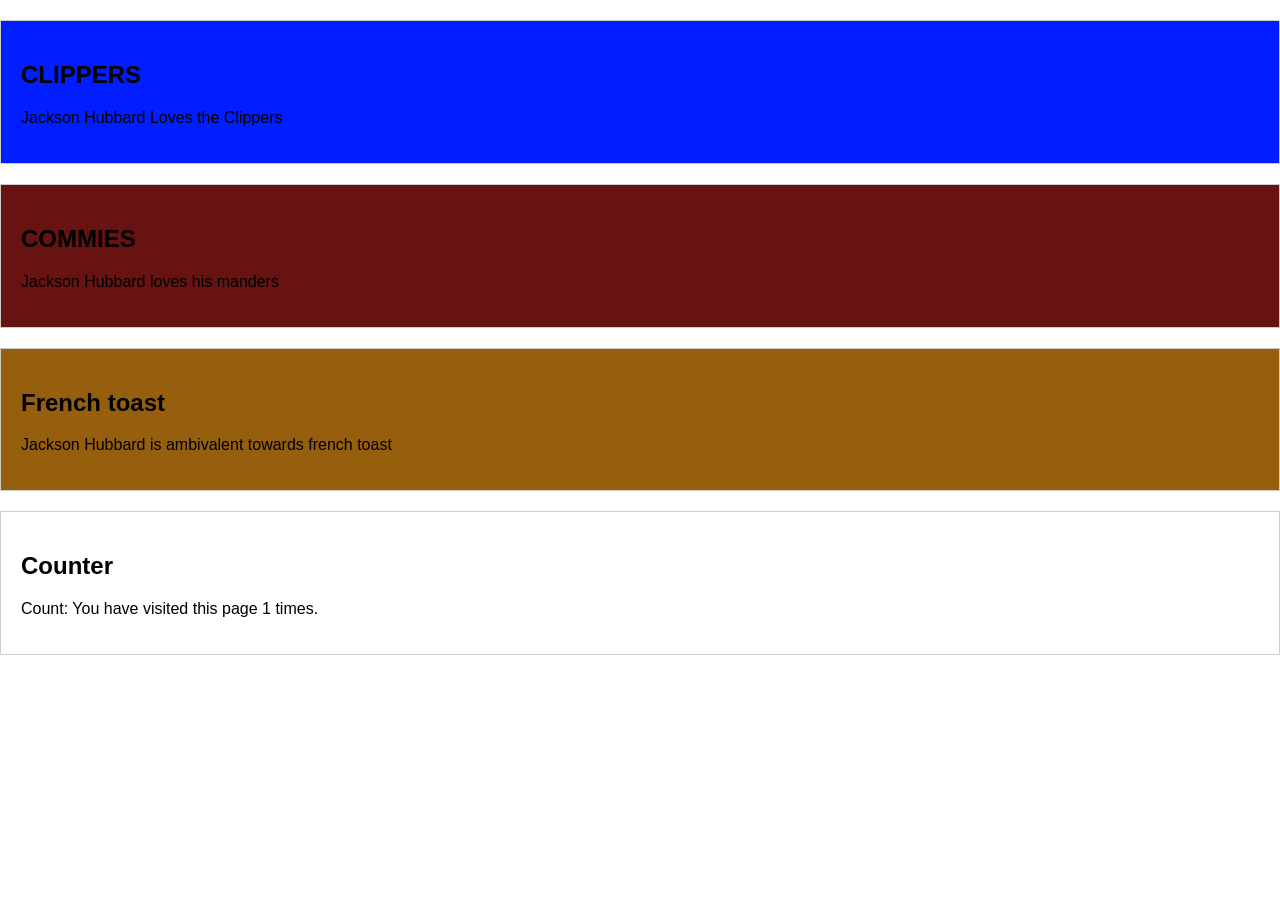
<file: public/index.html>
<!DOCTYPE html>
<html lang="en">
<head>
    <meta charset="UTF-8">
    <meta name="viewport" content="width=device-width, initial-scale=1.0">
    <title>Static Website</title>
    <link rel="stylesheet" href="style.css">
    <script defer src="scripts/main.js"></script>
</head>
<body>
    <section id="section1" class="page-section">
        <h1>CLIPPERS</h1>
        <p>Jackson Hubbard Loves the Clippers</p>
    </section>
    
    <section id="section2" class="page-section">
        <h1>COMMIES</h1>
        <p>Jackson Hubbard loves his manders</p>
    </section>
    
    <section id="section3" class="page-section">
        <h1>French toast</h1>
        <p>Jackson Hubbard is ambivalent towards french toast</p>
    </section>

    <section id="counter" class="page-section">
        <h1>Counter</h1>
        <p>Count: <span id="count">0</span></p>
</body>
</html>
</file>
<file: public/style.css>
body {
    font-family: Arial, sans-serif;
    margin: 0;
    padding: 0;
}

.page-section {
    padding: 20px;
    margin: 20px 0;
    border: 1px solid #ccc;
}

#section1 {
    background-color: #001eff;
}

#section2 {
    background-color: #671311;
}

#section3 {
    background-color: #955f0d;
}
</file>
